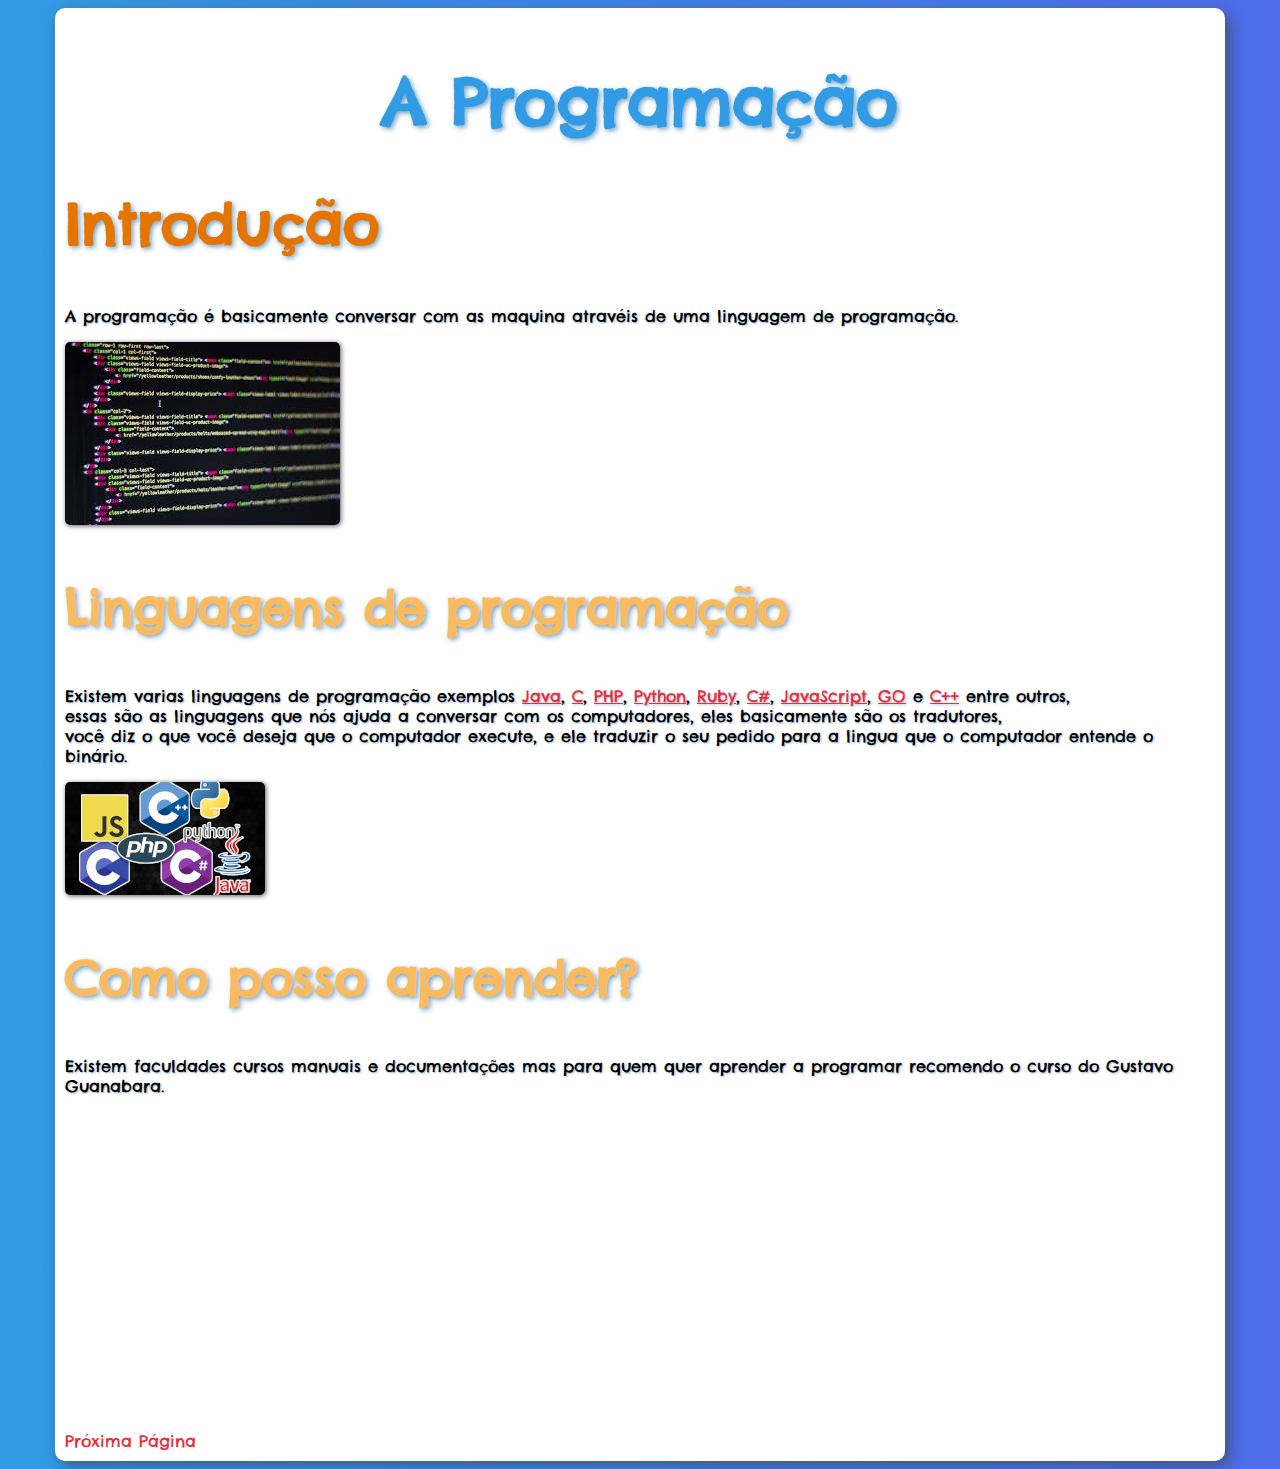
<file: Texto/index.html>
<!DOCTYPE html>
<html lang="pt-br">
<head>
    <meta charset="UTF-8">
    <meta name="viewport" content="width=device-width, initial-scale=1.0">
    <link rel="shortcut icon" href="favicon.ico" type="image/x-icon">
    <link rel="stylesheet" href="style.css">
    <title>Um texto sobre porgramação</title>
</head>
<body>
    <main>
        <h1>A Programação</h1>
        <h2>Introdução</h2>
        <p>A programação é basicamente conversar com as maquina atravéis de uma linguagem de programação.</p>
        <img src="images.jpeg" alt="Imagem de codigos">
        <h3>Linguagens de programação</h3>
        <p>Existem varias linguagens de programação exemplos <ins>Java</ins>, <ins>C</ins>, <ins>PHP</ins>, <ins>Python</ins>, <ins>Ruby</ins>, <ins>C#</ins>, <ins>JavaScript</ins>, <ins>GO</ins> e <ins>C++</ins> entre outros, <br> essas são as linguagens que nós ajuda a conversar com os computadores, eles basicamente são os tradutores, <br> você diz o que você deseja que o computador execute, e ele traduzir o seu pedido para a lingua que o computador entende o binário.</p>
        <img src="Post-4-Stories-JPG-min.jpg" alt="Linguagens de Programação">
        <h3>Como posso aprender?</h3>
        <p>Existem faculdades cursos manuais e documentações mas para quem quer aprender a programar recomendo o curso do Gustavo Guanabara.</p>
        <iframe width="560" height="315" src="https://www.youtube.com/embed/S9uPNppGsGo?si=U9nlrZPEXKkCrMbP" title="YouTube video player" frameborder="0" allow="accelerometer; autoplay; clipboard-write; encrypted-media; gyroscope; picture-in-picture; web-share" referrerpolicy="strict-origin-when-cross-origin" allowfullscreen></iframe>
        <div>
            <a href="pag002.html" target="_self" rel="next">Próxima Página</a>
        </div>
    </main>
</body>
</html>
</file>
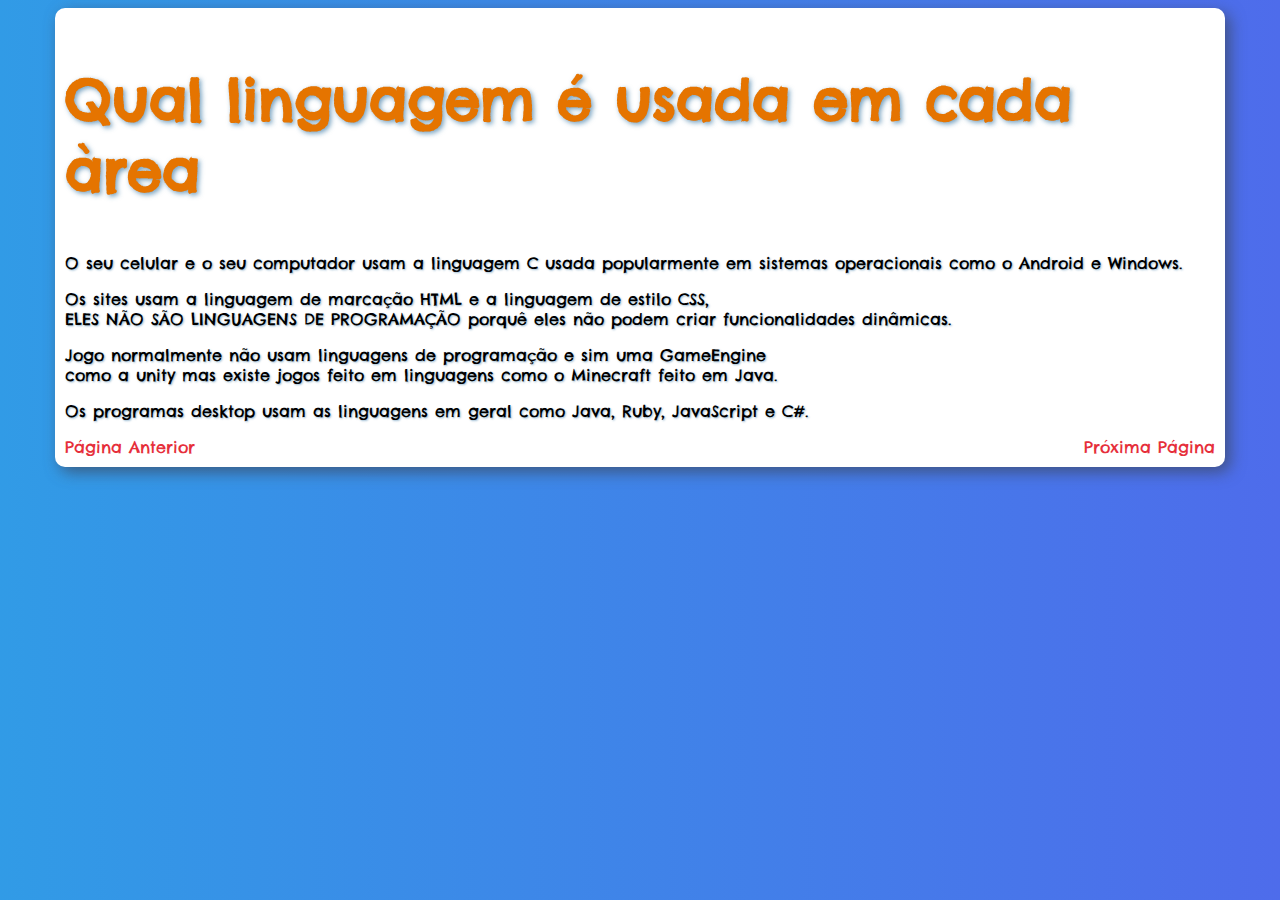
<file: Texto/pag002.html>
<!DOCTYPE html>
<html lang="pt-br">
<head>
    <meta charset="UTF-8">
    <meta name="viewport" content="width=device-width, initial-scale=1.0">
    <link rel="shortcut icon" href="favicon.ico" type="image/x-icon">
    <link rel="stylesheet" href="style.css">
    <title>Cont Pag002:</title>
</head>
<body>
    <main>
        <h2>Qual linguagem é usada em cada àrea</h2>
        <p>O seu celular e o seu computador usam a linguagem C usada popularmente em sistemas operacionais como o Android e Windows.</p>
        <p>Os sites usam a linguagem de marcação HTML e a linguagem de estilo CSS,<br> ELES NÃO SÃO LINGUAGENS DE PROGRAMAÇÃO porquê eles não podem criar funcionalidades dinâmicas.
        <p>Jogo normalmente não usam linguagens de programação e sim uma GameEngine <br> como a unity mas existe jogos feito em linguagens como o Minecraft feito em Java.</p>
        <p>Os programas desktop usam as linguagens em geral como Java, Ruby, JavaScript e C#.</p>
        <div>
            <a class="prev" href="index.html" target="_self" rel="prev">Página Anterior</a>
            <a class="next" href="pag003.html" target="_self" rel="next">Próxima Página</a>
        </div>
    </main>
</body>
</html>
</file>
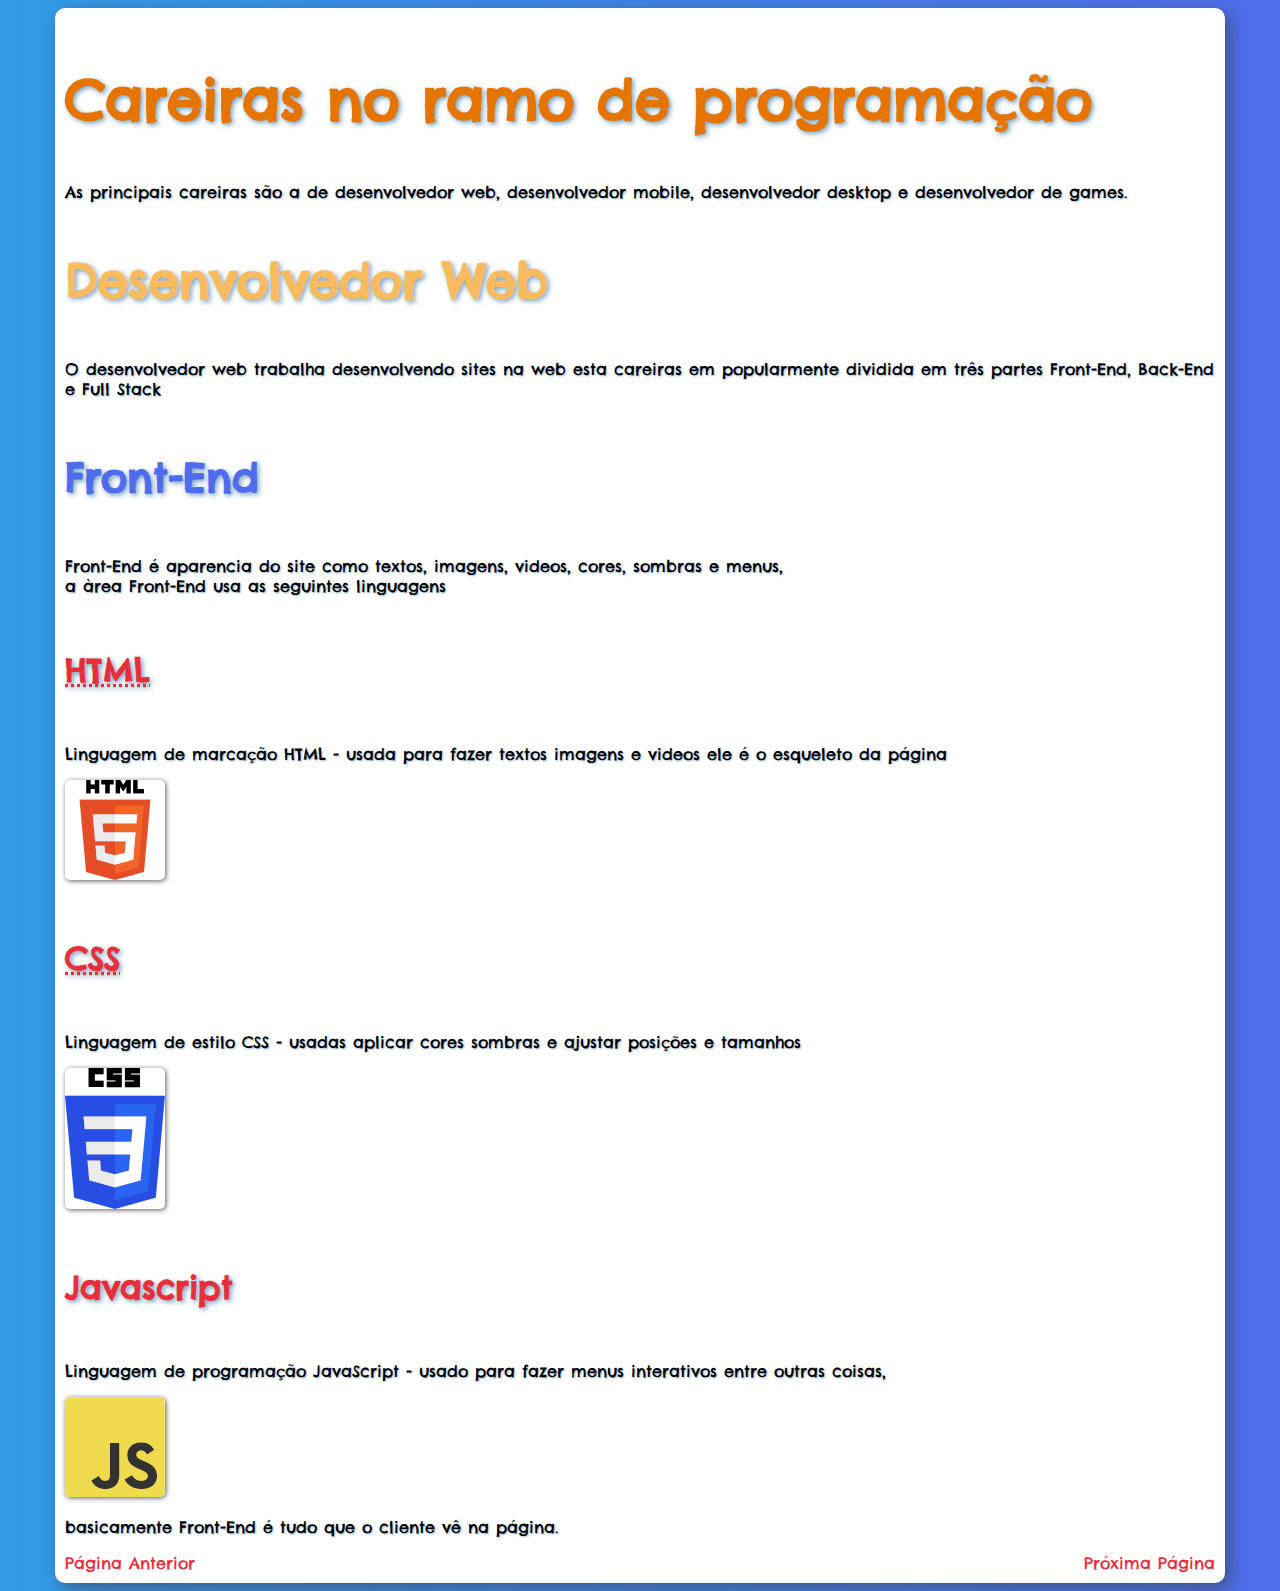
<file: Texto/pag003.html>
<!DOCTYPE html>
<html lang="pt-br">
<head>
    <meta charset="UTF-8">
    <meta name="viewport" content="width=device-width, initial-scale=1.0">
    <link rel="shortcut icon" href="favicon.ico" type="image/x-icon">
    <link rel="stylesheet" href="style.css">
    <title>Cont Pag003:</title>
</head>
<body>
    <main>
        <h2>Careiras no ramo de programação</h2>
        <p>As principais careiras são a de desenvolvedor web, desenvolvedor mobile, desenvolvedor desktop e desenvolvedor de games.</p>
        <h3>Desenvolvedor Web</h3>
        <p>O desenvolvedor web trabalha desenvolvendo sites na web esta careiras em popularmente dividida em três partes Front-End, Back-End e Full Stack</p>
        <h4>Front-End</h4>
        <p>Front-End é aparencia do site como textos, imagens, videos, cores, sombras e menus, <br> a àrea Front-End usa as seguintes linguagens</p>
        <h5><abbr title="HyperText Markup Linguage(Linguagem de Marcação de Hiper Texto)">HTML</abbr></h5>
        <p>Linguagem de marcação HTML - usada para fazer textos imagens e videos ele é o esqueleto da página</p>
        <img src="Imagens/html-logo.png" alt="Logo do HTML">
        <h5><abbr title="Cascading Style Sheets(Folhas de Estilo em Cascata)">CSS</abbr></h5>
        <p>Linguagem de estilo CSS - usadas aplicar cores sombras e ajustar posições e tamanhos</p>
        <img src="Imagens/css-logo.png" alt="Logo das Css">
        <h5>Javascript</h5>
        <p>Linguagem de programação JavaScript - usado para fazer menus interativos entre outras coisas, </p>
        <img src="JavaScript-logo.png" alt="">
        <p> basicamente Front-End é tudo que o cliente vê na página.</p>
        <div>
            <a class="prev" href="pag002.html" target="_self" rel="prev">Página Anterior</a>
            <a class="next" href="pag004.html" target="_self" rel="next">Próxima Página</a>
        </div>
    </main>
</body>
</html>
</file>
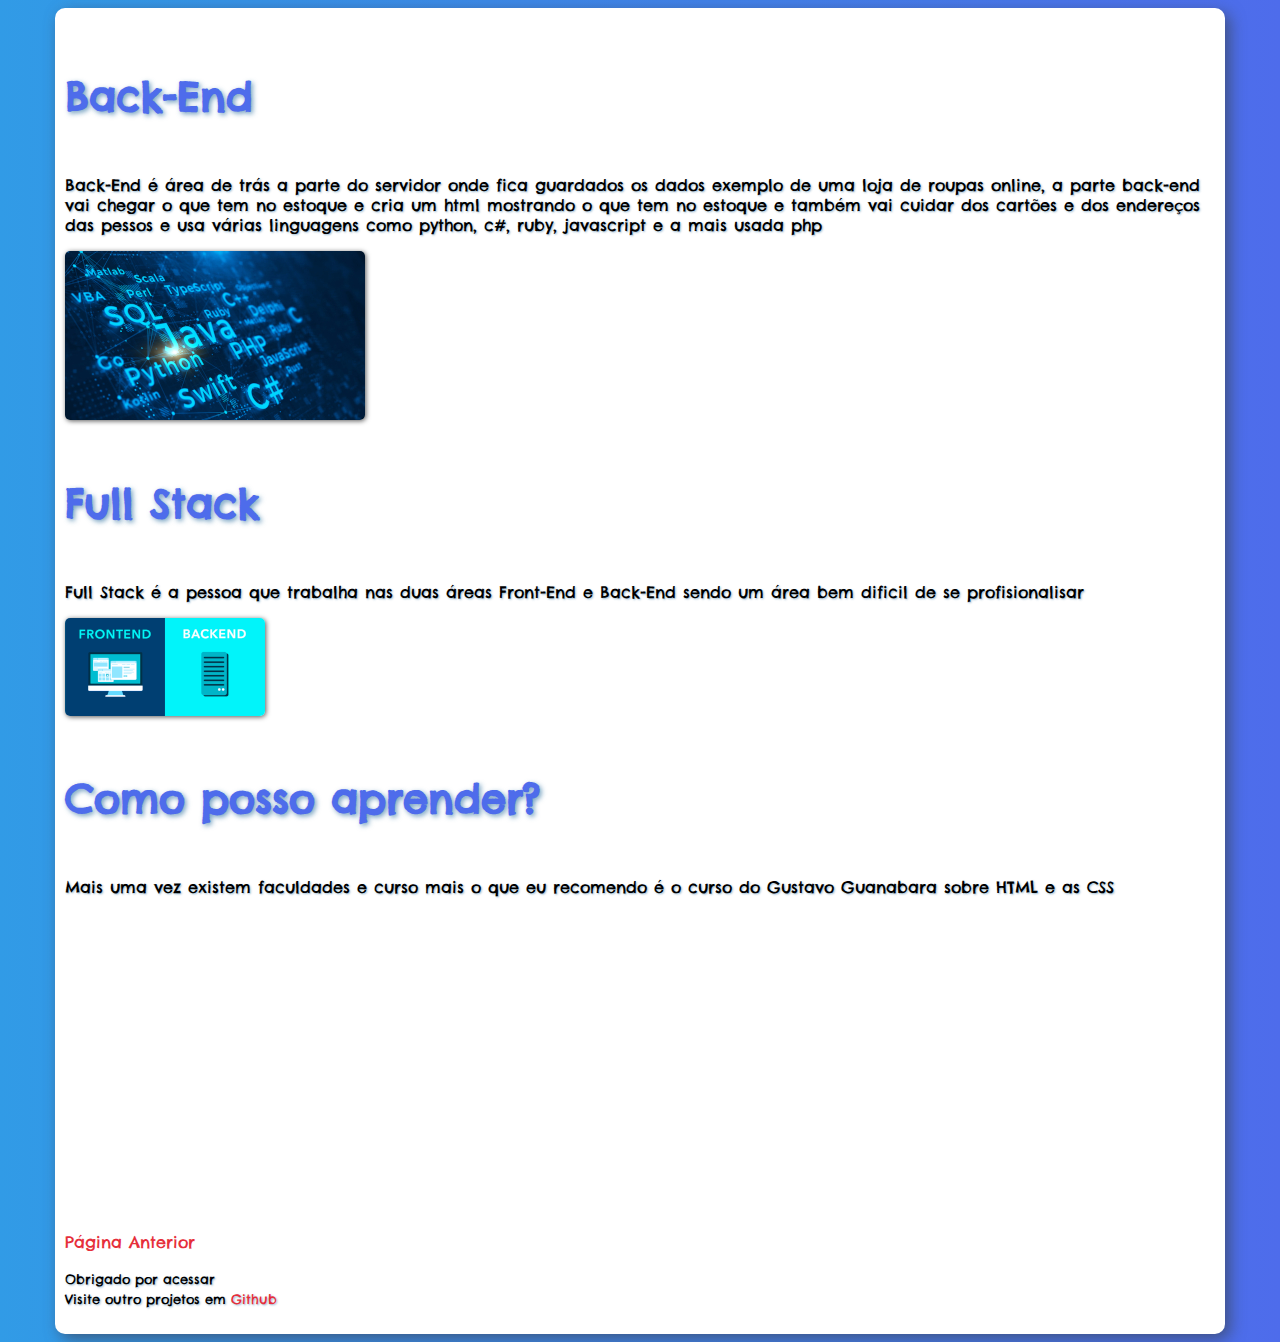
<file: Texto/pag004.html>
<!DOCTYPE html>
<html lang="pt-br">
<head>
    <meta charset="UTF-8">
    <meta name="viewport" content="width=device-width, initial-scale=1.0">
    <link rel="shortcut icon" href="favicon.ico" type="image/x-icon">
    <link rel="stylesheet" href="style.css">
    <title>Cont Pag004:</title>
</head>
<body>
    <main>
        <h4>Back-End</h4>
        <p>Back-End é área de trás a parte do servidor onde fica guardados os dados exemplo de uma loja de roupas online, a parte back-end vai chegar o que tem no estoque e cria um html mostrando o que tem no estoque e também vai cuidar dos cartões e dos endereços das pessos e usa várias linguagens como python, c#, ruby, javascript e a mais usada php</p>
        <img src="Linguagen-de-programacao.jpg" alt="Linguagens">
        <h4>Full Stack</h4>
        <p>Full Stack é a pessoa que trabalha nas duas áreas Front-End e Back-End sendo um área bem dificil de se profisionalisar</p>
        <img src="full-stack.png" alt="Imagem da Front-End e Back-End">
        <h4>Como posso aprender?</h4>
        <p>Mais uma vez existem faculdades e curso mais o que eu recomendo é o curso do Gustavo Guanabara sobre HTML e as CSS</p>
        <iframe width="560" height="315" src="https://www.youtube.com/embed/Ejkb_YpuHWs?si=3FKd3pK0SyFZBUc2" title="YouTube video player" frameborder="0" allow="accelerometer; autoplay; clipboard-write; encrypted-media; gyroscope; picture-in-picture; web-share" referrerpolicy="strict-origin-when-cross-origin" allowfullscreen></iframe>
        <div>
            <a class="next" href="pag003.html" target="_self" rel="next">Página Anterior</a>
        </div>
        <p><small>Obrigado por acessar <br> Visite outro projetos em <a href="http://github.com/marcusluccas" target="_blank" rel="external">Github</a></small></p>
    </main>
</body>
</html>
</file>
<file: Texto/style.css>
@charset "UTF-8";

@import url('https://fonts.googleapis.com/css2?family=Chelsea+Market&display=swap');

/* Color Theme Swatches in Hex */
.My-Color-Web-1-hex { color: #319BE6; }
.My-Color-Web-2-hex { color: #E62F3B; }
.My-Color-Web-3-hex { color: #E57400; }
.My-Color-Web-4-hex { color: #FABB5F; }
.My-Color-Web-5-hex { color: #4E6CEB; }

/* Color Theme Swatches in RGBA */
.My-Color-Web-1-rgba { color: rgba(49, 155, 230, 1); }
.My-Color-Web-2-rgba { color: rgba(230, 47, 59, 1); }
.My-Color-Web-3-rgba { color: rgba(229, 116, 0, 1); }
.My-Color-Web-4-rgba { color: rgba(250, 187, 95, 1); }
.My-Color-Web-5-rgba { color: rgba(78, 108, 235, 1); }

/* Color Theme Swatches in HSLA */
.My-Color-Web-1-hsla { color: hsla(204, 78, 54, 1); }
.My-Color-Web-2-hsla { color: hsla(356, 78, 54, 1); }
.My-Color-Web-3-hsla { color: hsla(30, 100, 44, 1); }
.My-Color-Web-4-hsla { color: hsla(35, 93, 67, 1); }
.My-Color-Web-5-hsla { color: hsla(228, 79, 61, 1); }

* {
    font-family: "Chelsea Market", system-ui;
    color: rgb(0, 0, 0);
}

body {
    background-image: linear-gradient(to right, #319BE6, #4E6CEB);
}

main {
    background-color: rgb(255, 255, 255);
    width: 1150px;
    padding: 10px;
    border-radius: 10px;
    box-shadow: 5px 5px 15px rgba(60, 71, 94, 0.733);
    margin: auto;
}

h1 {
    color: #319BE6;
    text-shadow: 2px 2px 5px #22689b9d;
    text-align: center;
    font-size: 4em;
}

h2 {
    color: #E57400;
    text-shadow: 2px 2px 5px #22689b9d;
    font-size: 3.5em;
}

h3 {
    color: #FABB5F;
    text-shadow: 2px 2px 5px #22689b9d;
    font-size: 3em;
}

h4 {
    color: #4E6CEB;
    text-shadow: 2px 2px 5px #22689b9d;
    font-size: 2.5em;
}

h5 {
    color:#E62F3B;
    text-shadow: 2px 2px 5px #22689b9d;
    font-size: 2em;
}

p {
    text-shadow: 1px 1px 2px #22699b73;
}

img {
    border-radius: 5px;
    box-shadow: 1px 1px 5px rgba(0, 0, 0, 0.651);
}

a {
    color:#E62F3B;
    text-align: center;
    text-decoration: none;
}

a:visited {
    color: #E57400;
}

a:hover {
    color: #4E6CEB;
    text-decoration: underline;
}

a:active {
    color: #319BE6;
}


div {
    display: flex;
    justify-content: space-between;
}

ins {
    color:#E62F3B;
}

abbr {
    color:#E62F3B;
}
</file>
